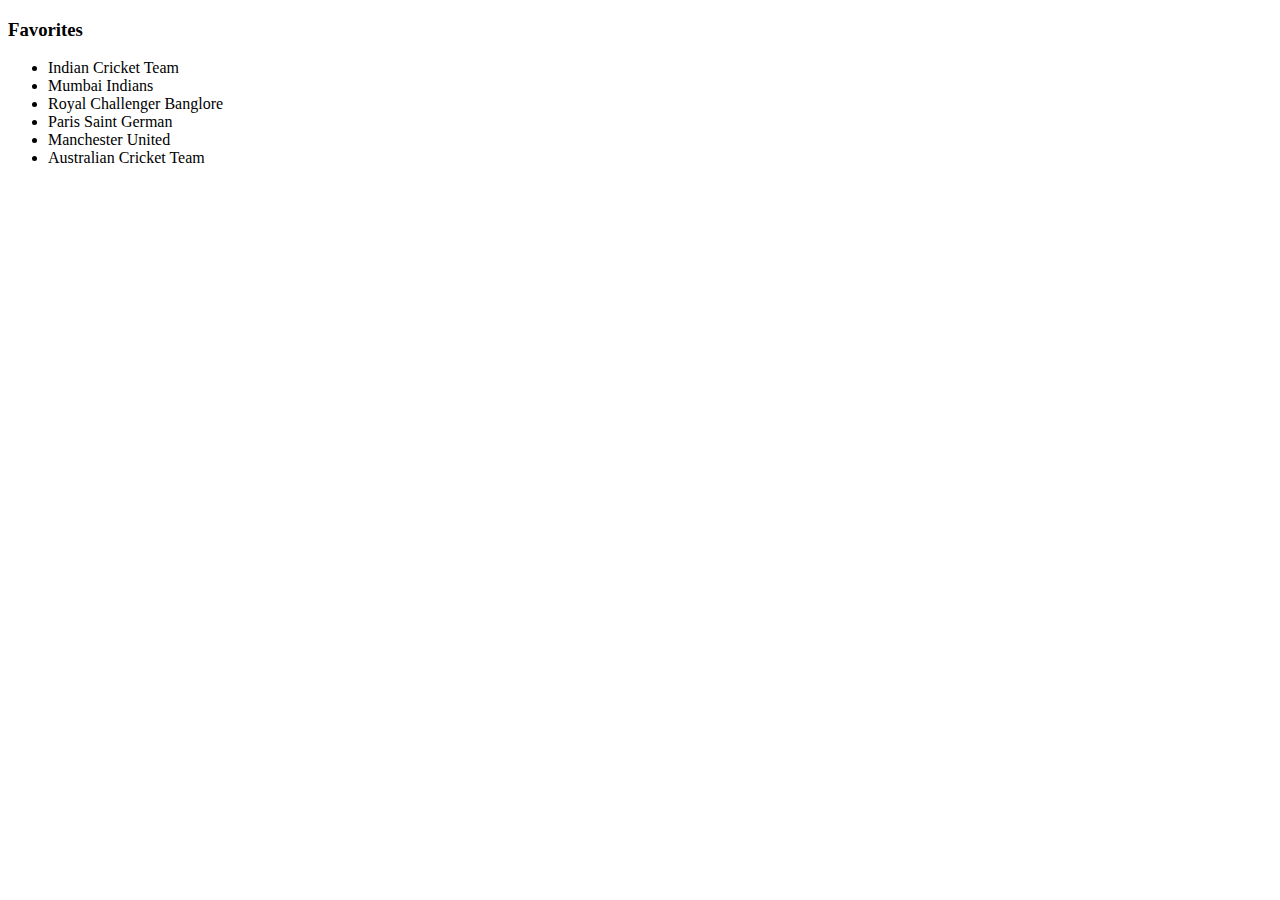
<file: favorites.html>
<!DOCTYPE html>
<html lang="en">

<head>
    <meta charset="UTF-8">
    <meta http-equiv="X-UA-Compatible" content="IE=edge">
    <meta name="viewport" content="width=device-width, initial-scale=1.0">
    <title>Favorites</title>
</head>

<body>
    <h3>Favorites</h3>
    <ul>
        <li>Indian Cricket Team</li>
        <li>Mumbai Indians</li>
        <li>Royal Challenger Banglore</li>
        <li>Paris Saint German</li>
        <li>Manchester United</li>
        <li>Australian Cricket Team</li>
    </ul>
</body>

</html>
</file>
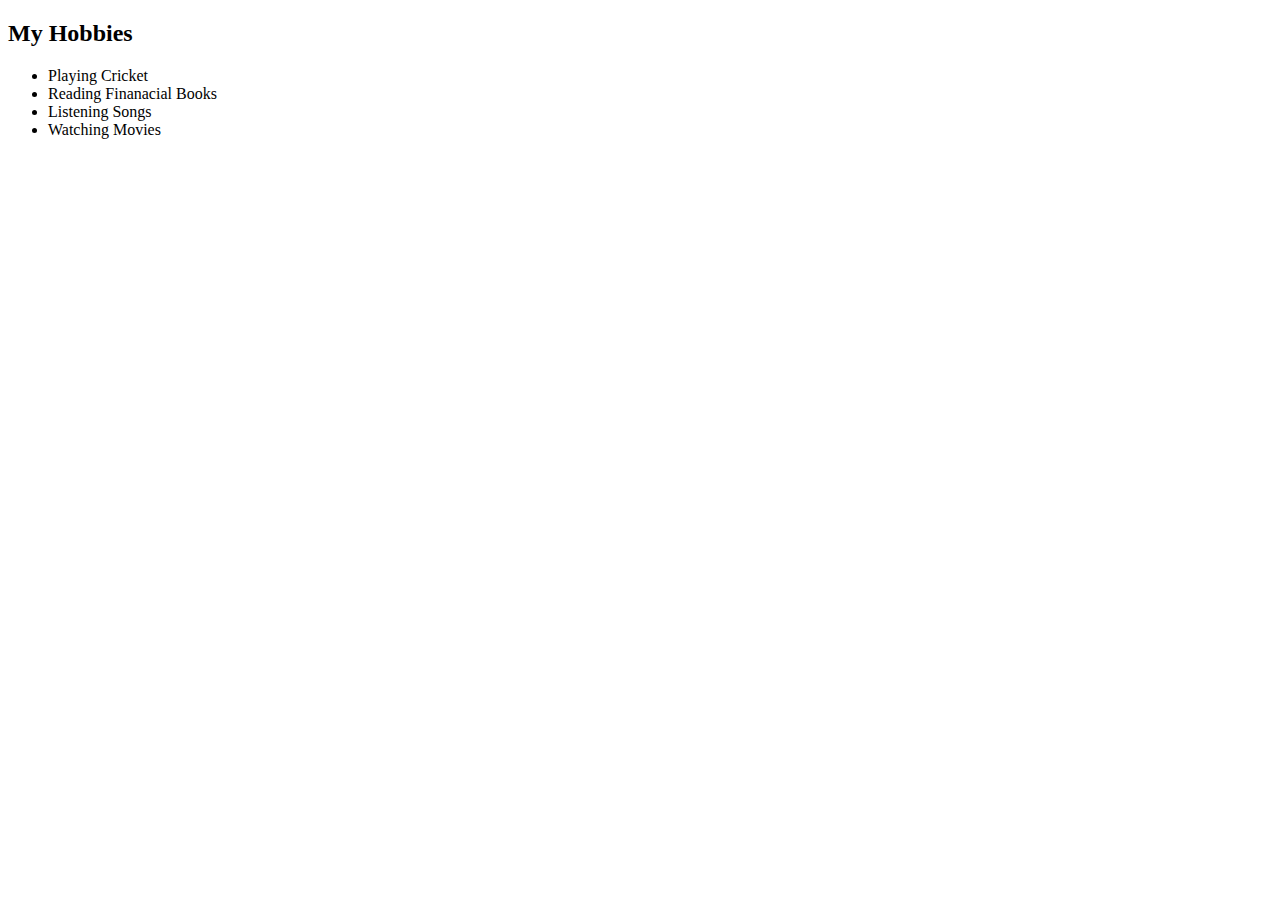
<file: hobbies.html>
<!DOCTYPE html>
<html lang="en">

<head>
    <meta charset="UTF-8">
    <meta http-equiv="X-UA-Compatible" content="IE=edge">
    <meta name="viewport" content="width=device-width, initial-scale=1.0">
    <title>Hobbies</title>
</head>

<body>
    <h2>My Hobbies</h2>
    <ul>
        <li>Playing Cricket</li>
        <li>Reading Finanacial Books</li>
        <li>Listening Songs</li>
        <li>Watching Movies</li>
    </ul>
</body>

</html>
</file>
